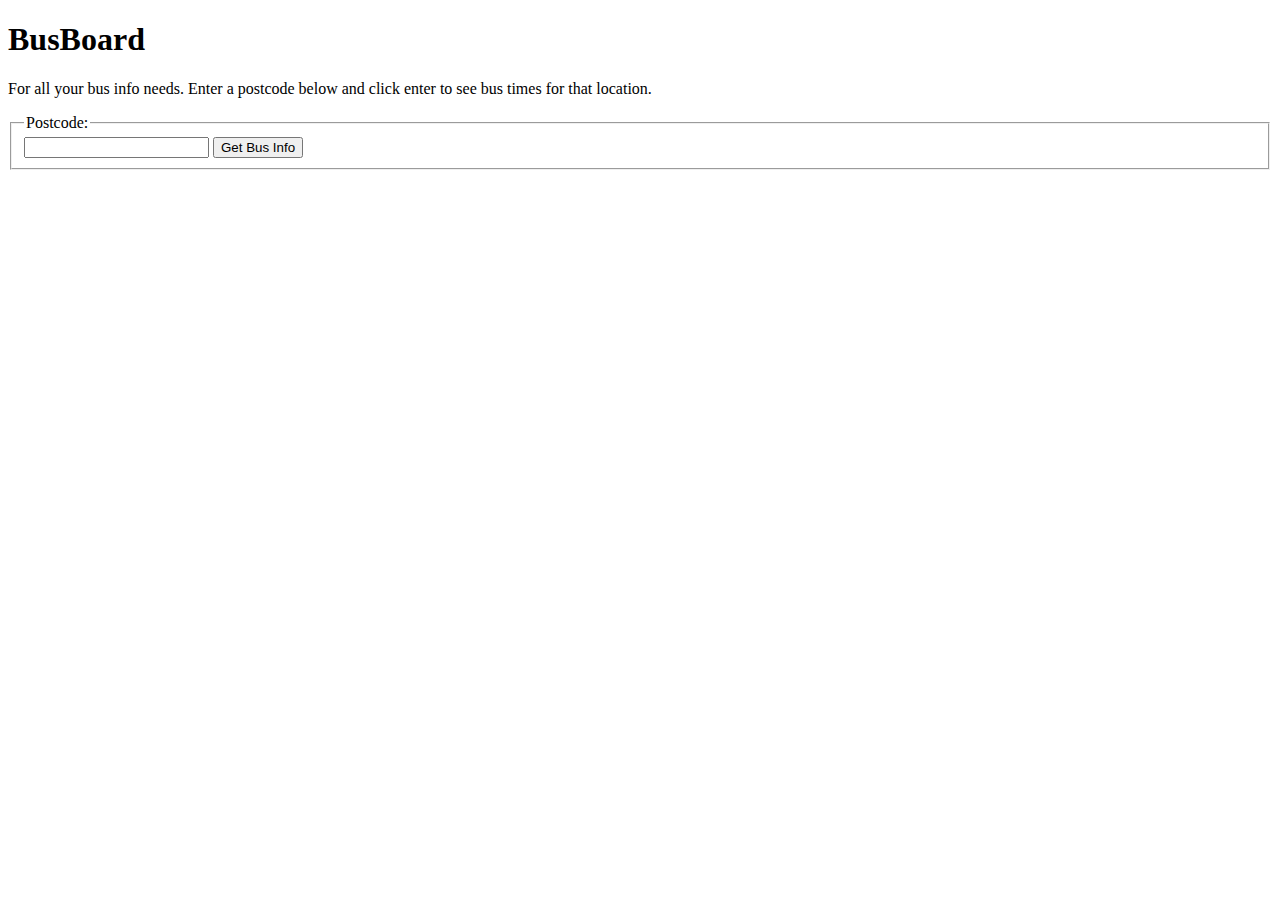
<file: src/main/resources/templates/index.html>
<!DOCTYPE html>
<html xmlns:th="http://www.thymeleaf.org"
      xmlns:layout="http://www.ultraq.net.nz/thymeleaf/layout"
      layout:decorate="layout">
<head>
    <title>Home page</title>
</head>
<body>
<div layout:fragment="content" class="container body-content">
    <div class="jumbotron">
        <h1>BusBoard</h1>
        <p class="lead">For all your bus info needs. Enter a postcode below and click enter to see bus times for that location.</p>
    </div>
    <div class="row">
        <div class="col-md-12">
            <form id="messageForm" th:action="@{/busInfo}" method="get">
                <fieldset>
                    <legend>Postcode: </legend>
                    <input type="text" name="postcode">
                    <input type="submit" value="Get Bus Info" />
                </fieldset>
            </form>
        </div>
    </div>
</div>
</body>
</html>
</file>
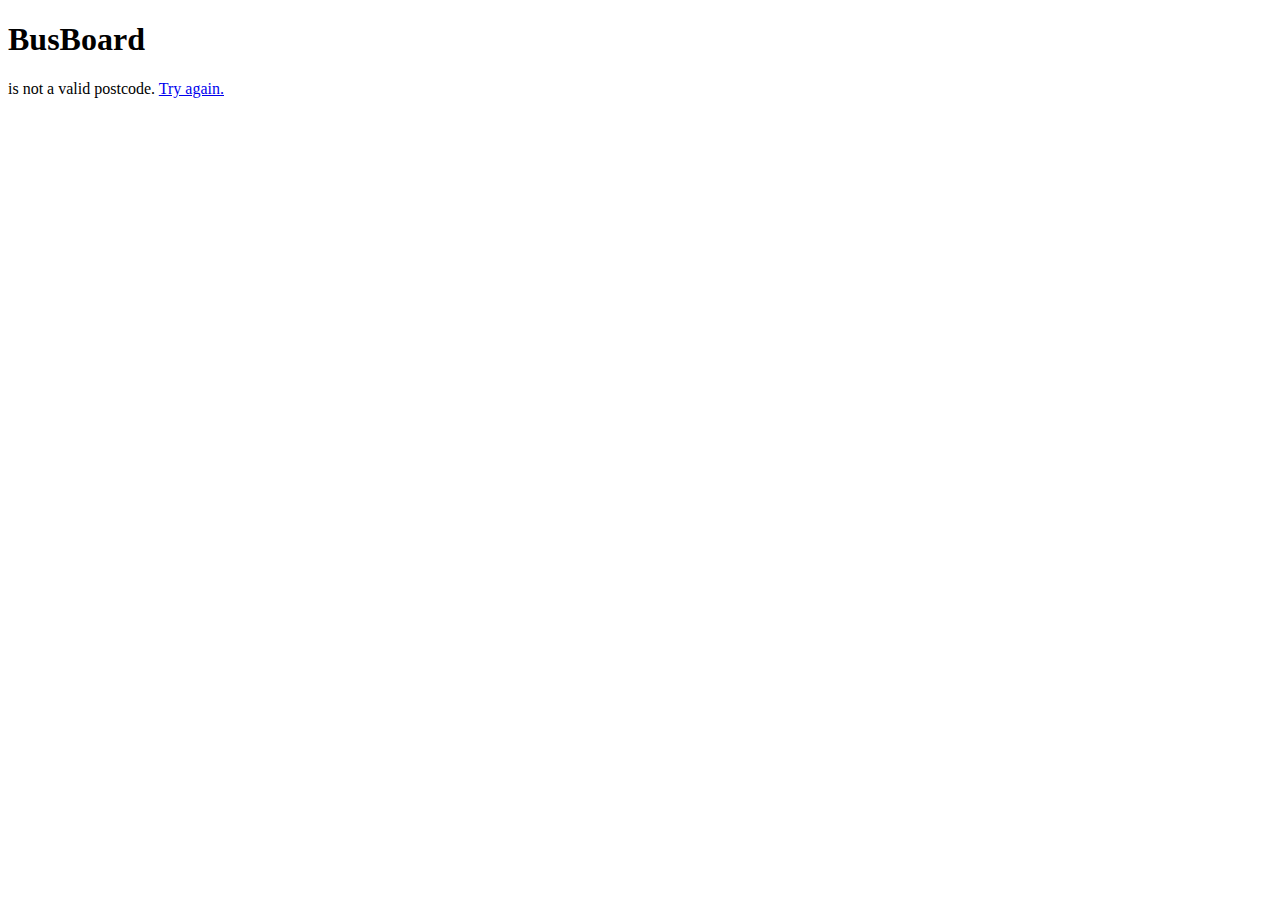
<file: src/main/resources/templates/invalid_postcode.html>
<!DOCTYPE html>
<html xmlns:th="http://www.thymeleaf.org"
      xmlns:layout="http://www.ultraq.net.nz/thymeleaf/layout"
      layout:decorate="layout">
<!--@thymesVar id="invalidPostcode" type="training.busboard.web.InvalidPostcode"-->
<head>
    <meta charset="UTF-8">
    <title>Title</title>
</head>
<body>
<div layout:fragment="content" class="container body-content">
    <div class="jumbotron">
        <h1>BusBoard</h1>
        <p class="lead"><span th:text="${invalidPostcode}"></span> is not a valid postcode. <a href="/">Try again.</a></p>
    </div>
</div>
</body>
</html>
</file>
